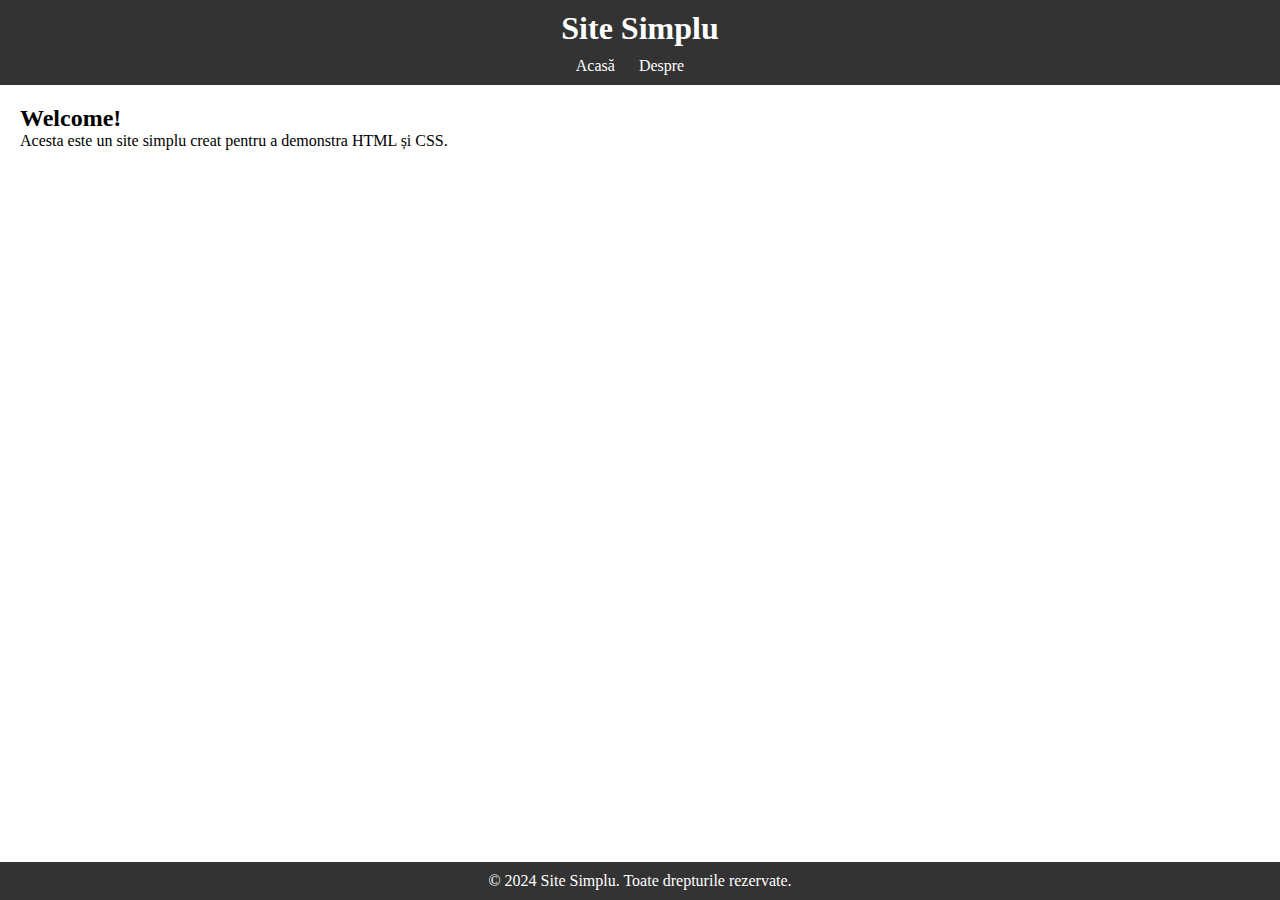
<file: index.html>
<!DOCTYPE html>
<html lang="en">
<head>
    <meta charset="UTF-8">
    <meta name="viewport" content="width=device-width, initial-scale=1.0">
    <title>Site Simplu</title>
    <link rel="stylesheet" href="styles.css">
</head>
<body>
    <header>
        <h1>Site Simplu</h1>
        <nav>
            <ul>
                <li><a href="#">Acasă</a></li>
                <li><a href="#">Despre</a></li>
               
            </ul>
        </nav>
    </header>
    <main>
        <section>
            <h2>Welcome!</h2>
            <p>Acesta este un site simplu creat pentru a demonstra HTML și CSS.</p>
        </section>
    </main>
    <footer>
        <p>&copy; 2024 Site Simplu. Toate drepturile rezervate.</p>
    </footer>
</body>
</html>
</file>
<file: styles.css>
/* Reset CSS */
* {
   margin: 0;
   padding: 0;
   box-sizing: border-box;
}



header {
   background: #333;
   color: #fff;
   padding: 10px 0;
   text-align: center;
}

header h1 {
   margin-bottom: 10px;
}

nav ul {
   list-style-type: none;
}

nav ul li {
   display: inline;
   margin-right: 20px;
}

nav ul li a {
   color: #fff;
   text-decoration: none;
}

main {
   padding: 20px;
}

section {
   margin-bottom: 20px;
}

footer {
   background: #333;
   color: #fff;
   text-align: center;
   padding: 10px 0;
   position: fixed;
   bottom: 0;
   width: 100%;
}
</file>
